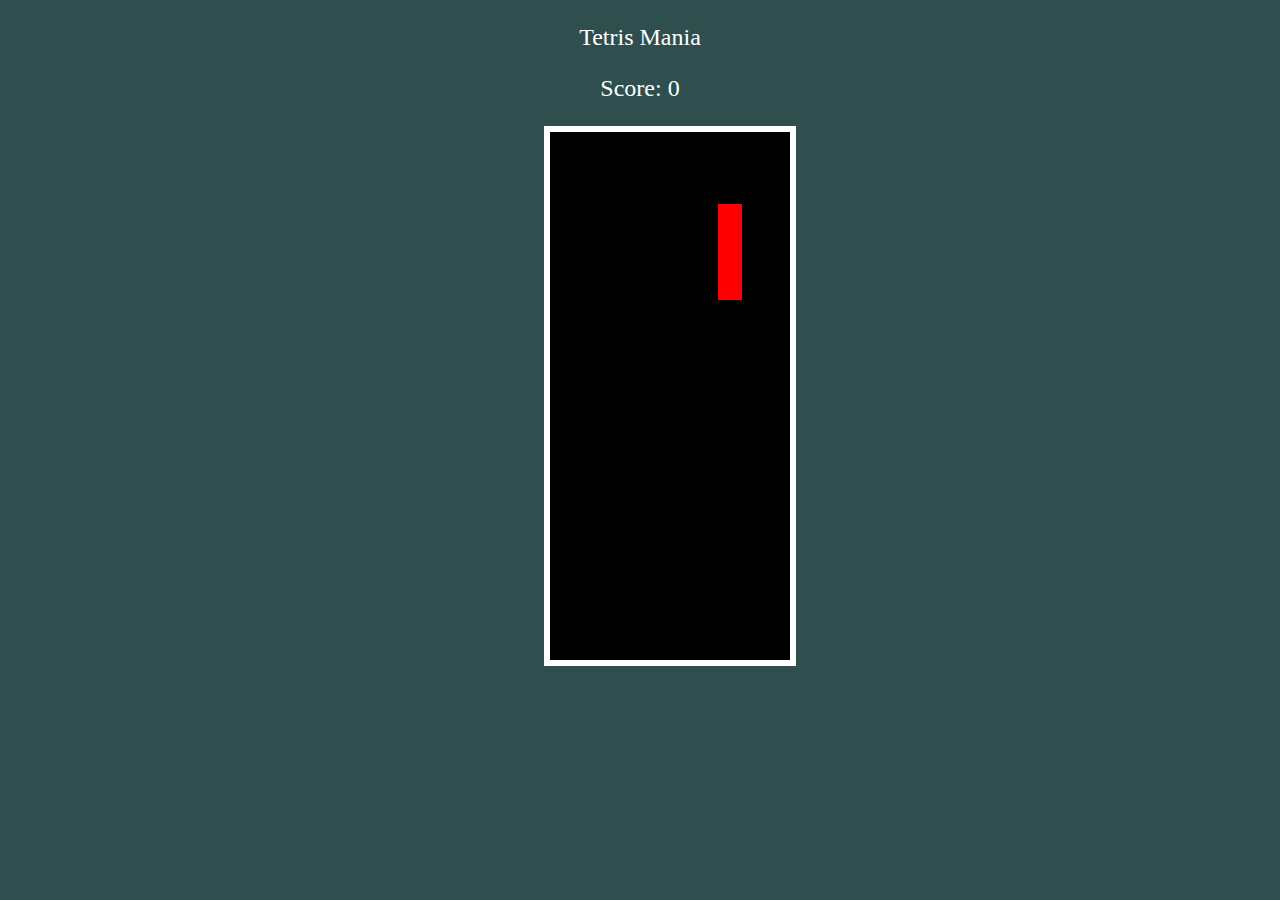
<file: index.html>
<!DOCTYPE html>
<html>
<head>

    <title>Tetris mania</title>
 
    <link rel="stylesheet" type="text/css" media="screen" href="style.css" >
</head>
<body>
    <p>Tetris Mania<p>

    <p id="score-container">0</p>

    <div id="canvas-container">
      <canvas id="tetris-box" height="528" width="240"></canvas>
    </div>
    <script src="logic.js"></script>
  
    
</body>
</html>
</file>
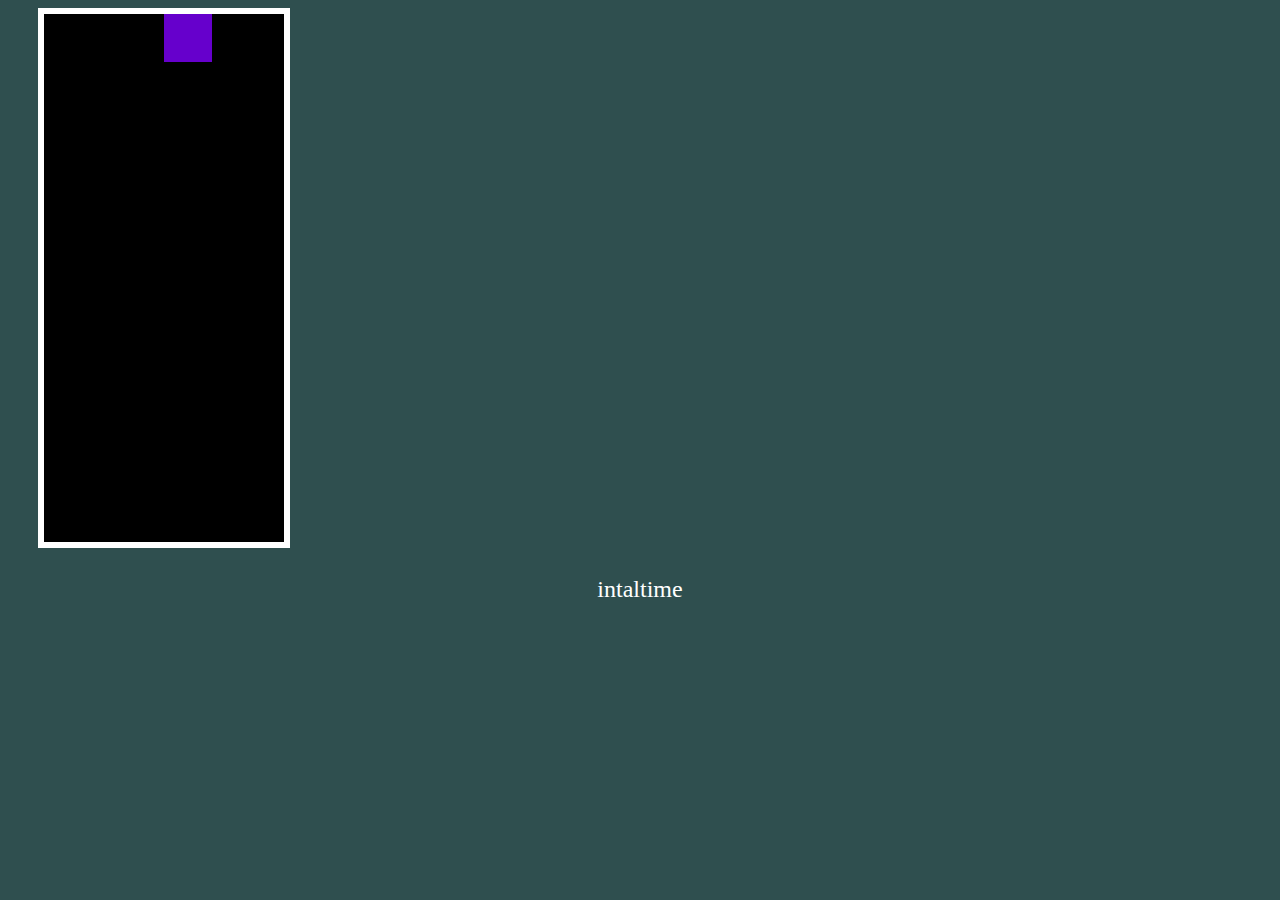
<file: layout.html>
<!DOCTYPE html>
<html>
<head>

    <title>Tetris mania</title>
 
    <link rel="stylesheet" type="text/css" media="screen" href="style.css" >
</head>
<body>

    <canvas id="tetris-box" height="528" width="240"></canvas>
    <script src="logic.js"></script>
    <p id="test">intaltime</p>
    
</body>
</html>
</file>
<file: style.css>
body{
    background-color: darkslategray;
    
}
p{
    text-align: center;
    font-size: 24px;
    color: white;
}

canvas{
    position:relative;
    left: 30px;
    border-style:solid;
    border-width: 6px;
    border-color: white;

      
}

#canvas-container{
    text-align: center;
    width:100%;   
   
}
</file>
